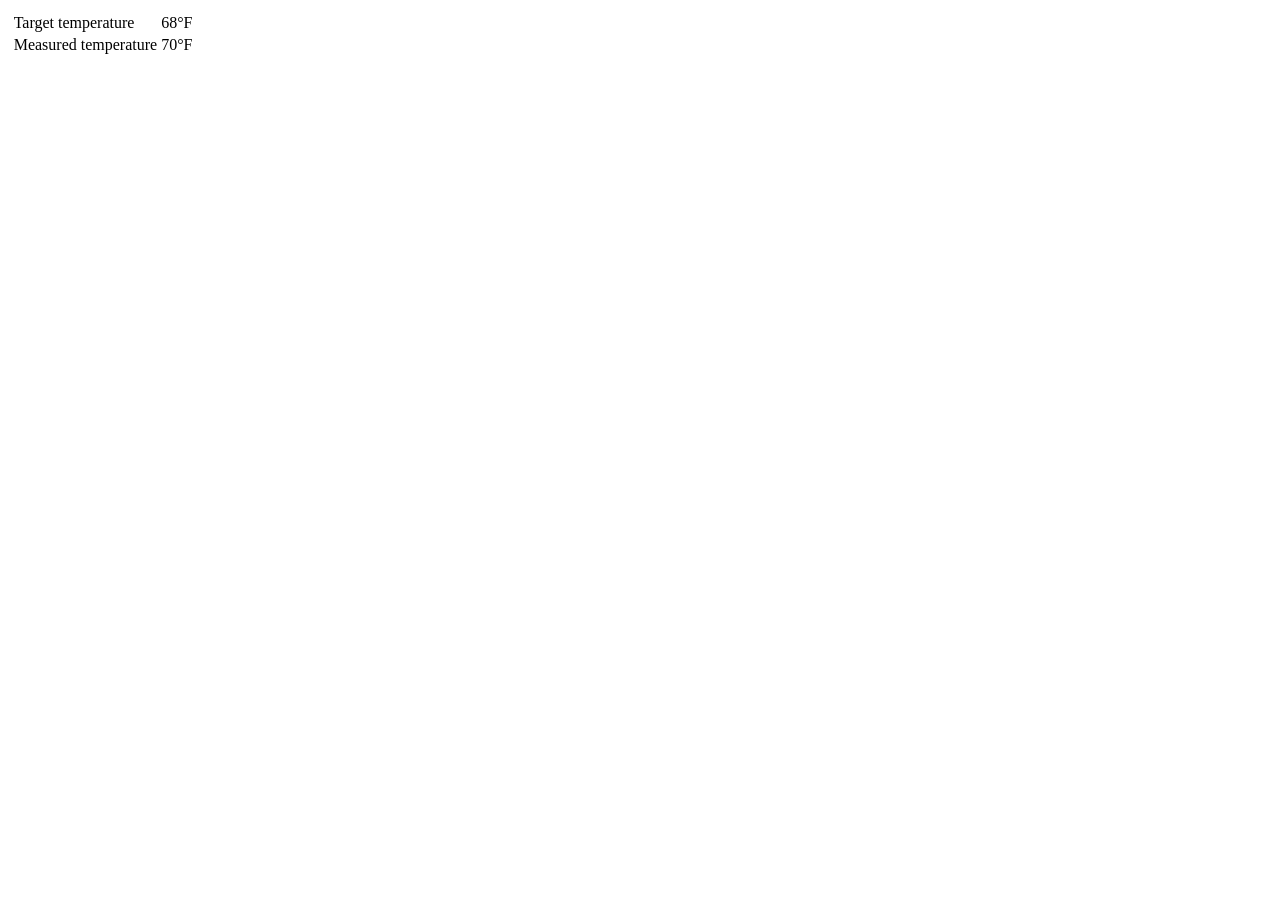
<file: main/thermostat.dev.html>
<!DOCTYPE HTML>
<html lang="en-US">
<head>
<meta charset="UTF-8">
<meta name="viewport" content="width=device-width, initial-scale=1.0">
<title>Thermostat</title>
<link rel="icon" href="data:image/svg+xml,%3Csvg%20xmlns%3D%22http%3A//www.w3.org/2000/svg%22%20viewBox%3D%220%200%20100%2073%22%3E%3Ctext%20fill%3D%22%230060FD%22%20font-size%3D%22100%22%20x%3D%2250%25%22%20y%3D%22100%25%22%20dominant-baseline%3D%22alphabetic%22%20text-anchor%3D%22middle%22%3E%26%23x2744%3B%3C/text%3E%3C/svg%3E%0A">
<style>
body {
  margin: 8pt;
}
</style>
<script>
document.addEventListener('DOMContentLoaded', () => {
});
</script>
</head>
<body>
  <table>

    <tr><td>
      Target temperature
    </td><td>
      68°F
    </td></tr>

    <tr><td>
      Measured temperature
    </td><td>
      70°F
    </td></tr>

  </table>
</body>
</html>
</file>
